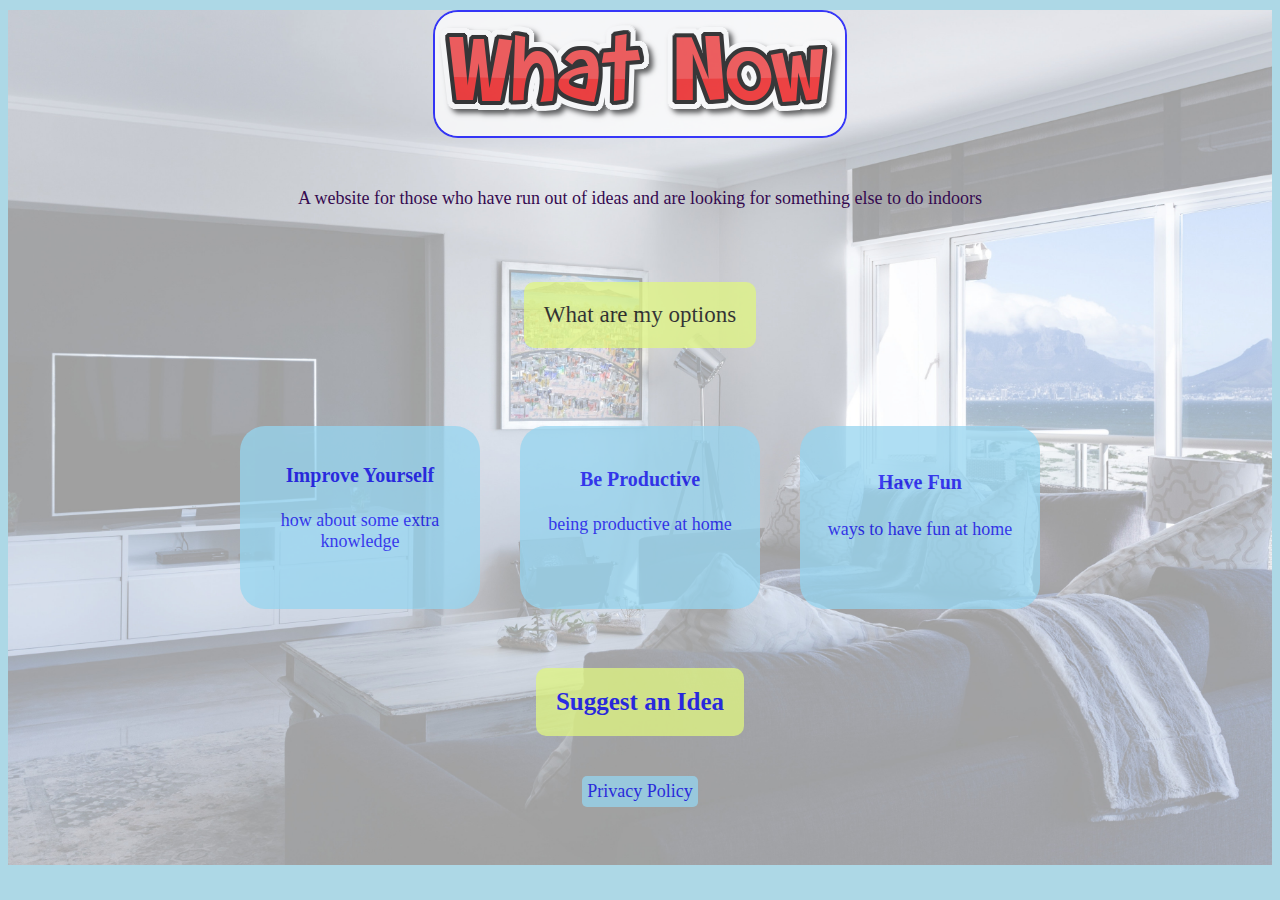
<file: index.html>
<!DOCTYPE html>
<html lang="en">
<head>
    <meta charset="UTF-8">
    <meta name="viewport" content="width=device-width, initial-scale=1.0">
    <link rel="stylesheet" href="CSS/index.css">
    <script src="validation.js"></script>
    <title>What Now</title>
</head>
<body>
    <div id="background" style="background-image: url(/resources/living_room_65.jpg);">
        <img id="title" src="resources/title.png" alt="title">
        <div id="content">

            <div id="web_desc">A website for those who 
                have run out of ideas and are looking for something else to do indoors</div>
                
            <div id="options">What are my options</div>
            
            <div id="thumbnails">

                <a href="/Themes/Improve/improve.html" style="text-decoration: none;"><section id="thumb1">
                    <h1 id="improve">Improve Yourself</h1>
                    <p id="improve_desc">how about some extra knowledge</p>
                </section></a>

                <a href="/Themes/Productive/productive.html" style="text-decoration: none;"><section id="thumb2" >                    
                    <h2 id="productive">Be Productive</h2>
                    <p id="productive_desc">being productive at home</p>
                </section></a> 

                <a href="/Themes/Fun/fun.html" style="text-decoration: none;"><section id="thumb3">
                    <h3 id="have_fun">Have Fun</h3>
                    <p id="have_fun_desc">ways to have fun at home</p>
                </section></a>                
            </div>
            <a href="suggestion.html" style="text-decoration: none;"><h4 id="suggest">Suggest an Idea</h4></a>
        </div>
        <footer><a href="/policy.html" style="text-decoration: none;"><div class="footer">Privacy Policy</div></a>
        </footer>
    </div>
    
    <!-- Cookie Consent by https://www.TermsFeed.com -->
    <script type="text/javascript" src="//www.termsfeed.com/public/cookie-consent/3.0.0/cookie-consent.js"></script>
    <script type="text/javascript">
    document.addEventListener('DOMContentLoaded', function () {
    cookieconsent.run({"notice_banner_type":"headline","consent_type":"express","palette":"light","language":"en","website_name":"WhatNow"});
    });
    </script>

    <noscript>Cookie Consent by <a href="https://www.TermsFeed.com/">TermsFeed Generator</a></noscript>
    <!-- End Cookie Consent -->
</body>
</html>
</file>
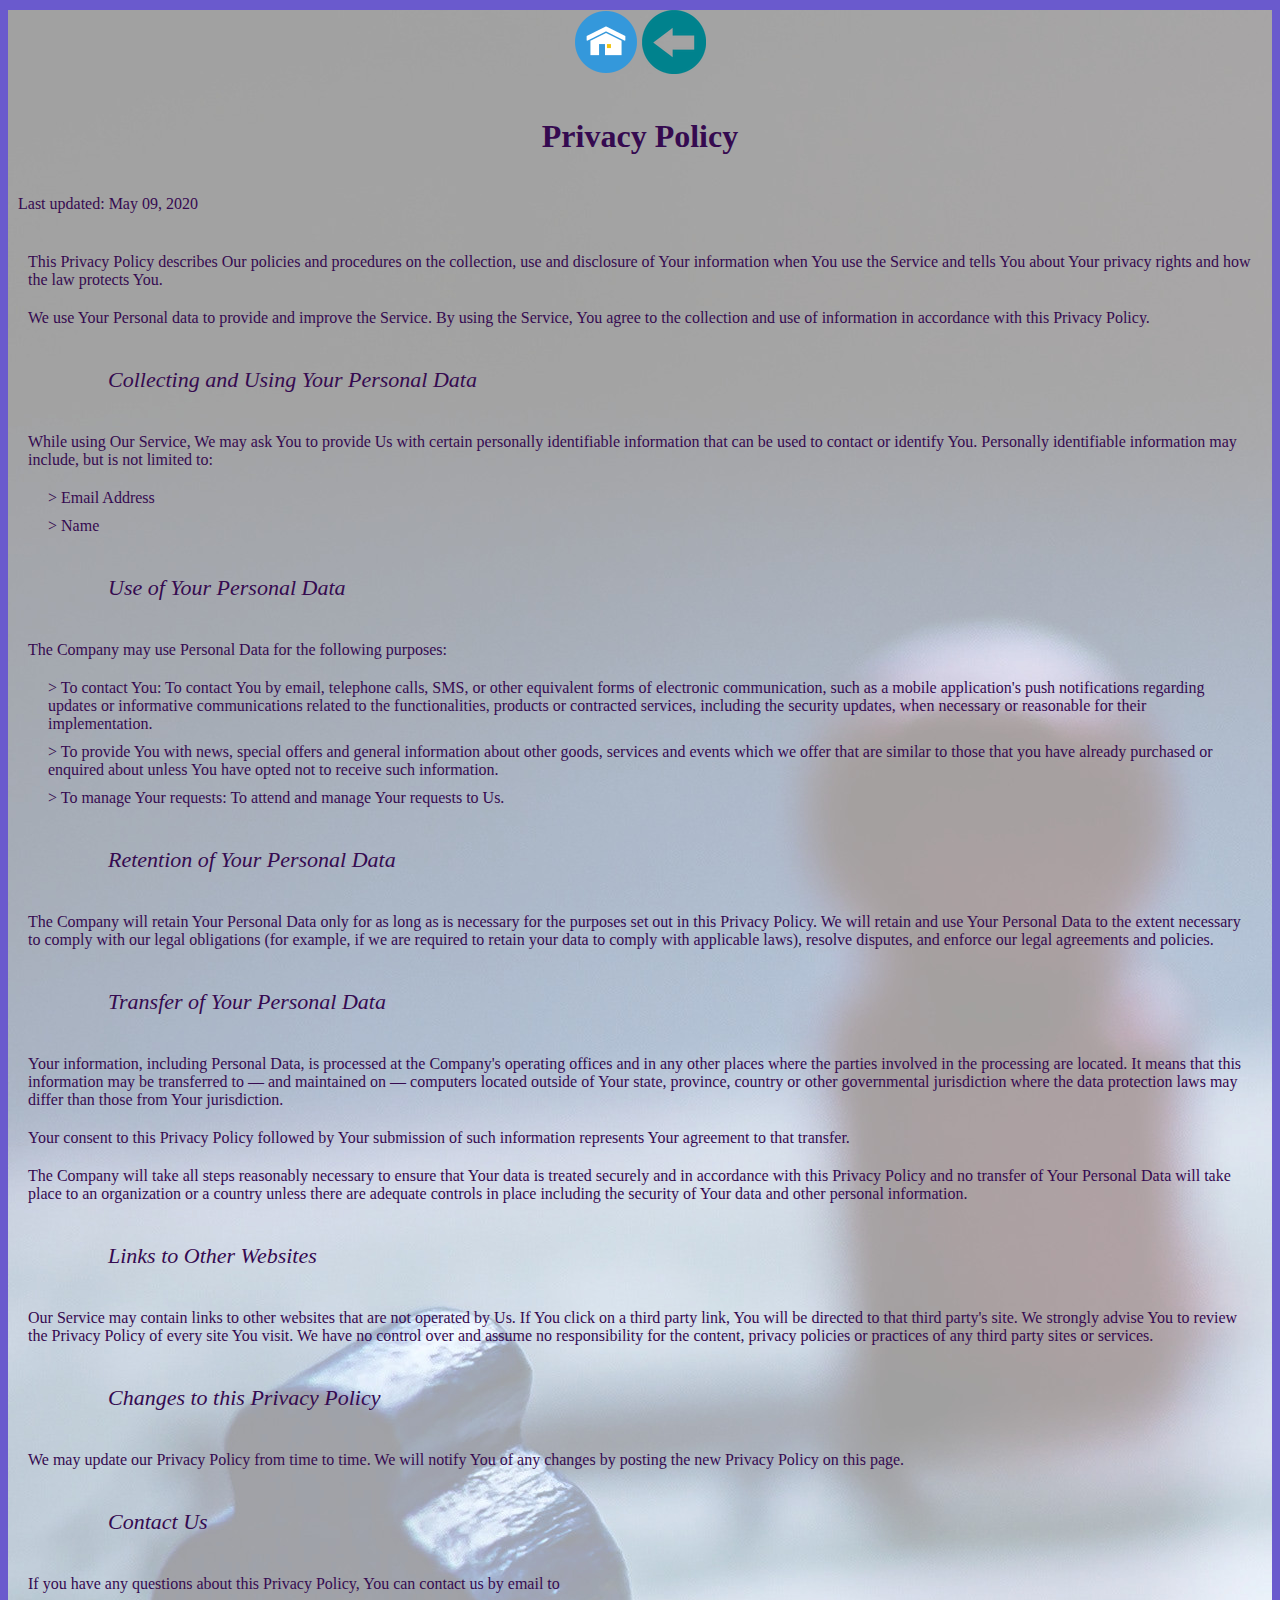
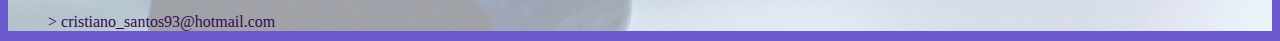
<file: policy.html>
<!DOCTYPE html>
<html lang="en">
<head>
    <meta charset="UTF-8">
    <meta name="viewport" content="width=device-width, initial-scale=1.0">
    <title>Document</title>
    <link rel="stylesheet" href="/CSS/policy.css">
</head>
<body>
    <div id="background" style="background-image: url(/resources/board_game_65.jpg);">
        <nav>
            <a href="/index.html"><img src="/resources/home.png" alt="#"></a>
            <a href="/suggestion.html"><img src="/resources/back.png" alt="#"></a>         
        </nav>
        <div class="content">
            <h1>Privacy Policy</h1>
            
        
            <p style="margin: 20px 0px 40px 10px;"> Last updated: May 09, 2020</p>

            <p class="text">This Privacy Policy describes Our policies and procedures on the collection, use and disclosure of Your information when You use the Service and tells You about Your privacy rights and how the law protects You.</p>
            <p class="text">We use Your Personal data to provide and improve the Service. By using the Service, You agree to the collection and use of information in accordance with this Privacy Policy.</p>

            <p class="title">Collecting and Using Your Personal Data</p>

            <p class="text">While using Our Service, We may ask You to provide Us with certain personally identifiable information that can be used to contact or identify You. Personally identifiable information may include, but is not limited to:</p>   
            <p class="option">>  Email Address</p>
            <p class="option">>  Name</p>
            
            <p class="title">Use of Your Personal Data</p>
            <p class="text">The Company may use Personal Data for the following purposes:</p>
            <p class="option">> To contact You: To contact You by email, telephone calls, SMS, or other equivalent forms of electronic communication, such as a mobile application's push notifications regarding updates or informative communications related to the functionalities, products or contracted services, including the security updates, when necessary or reasonable for their implementation.</p>
            <p class="option">> To provide You with news, special offers and general information about other goods, services and events which we offer that are similar to those that you have already purchased or enquired about unless You have opted not to receive such information.</p>
            <p class="option">> To manage Your requests: To attend and manage Your requests to Us.</p> 

            <p class="title">Retention of Your Personal Data</p>
            <p class="text">The Company will retain Your Personal Data only for as long as is necessary for the purposes set out in this Privacy Policy. We will retain and use Your Personal Data to the extent necessary to comply with our legal obligations (for example, if we are required to retain your data to comply with applicable laws), resolve disputes, and enforce our legal agreements and policies.</p>

            <p class="title">Transfer of Your Personal Data</p>
            <p class="text">Your information, including Personal Data, is processed at the Company's operating offices and in any other places where the parties involved in the processing are located. It means that this information may be transferred to — and maintained on — computers located outside of Your state, province, country or other governmental jurisdiction where the data protection laws may differ than those from Your jurisdiction.</p>
            <p class="text">Your consent to this Privacy Policy followed by Your submission of such information represents Your agreement to that transfer.</p>
            <p class="text">The Company will take all steps reasonably necessary to ensure that Your data is treated securely and in accordance with this Privacy Policy and no transfer of Your Personal Data will take place to an organization or a country unless there are adequate controls in place including the security of Your data and other personal information.</p>

            <p class="title">Links to Other Websites</p>
            <p class="text">Our Service may contain links to other websites that are not operated by Us. If You click on a third party link, You will be directed to that third party's site. We strongly advise You to review the Privacy Policy of every site You visit. We have no control over and assume no responsibility for the content, privacy policies or practices of any third party sites or services.</p>

            <p class="title">Changes to this Privacy Policy</p>
            <p class="text">We may update our Privacy Policy from time to time. We will notify You of any changes by posting the new Privacy Policy on this page.</p>

            <p class="title">Contact Us</p>
            <p class="text">If you have any questions about this Privacy Policy, You can contact us by email to</p>
            <p class="option">> cristiano_santos93@hotmail.com</p>

        </div>
    </div>
</body>
</html>
</file>
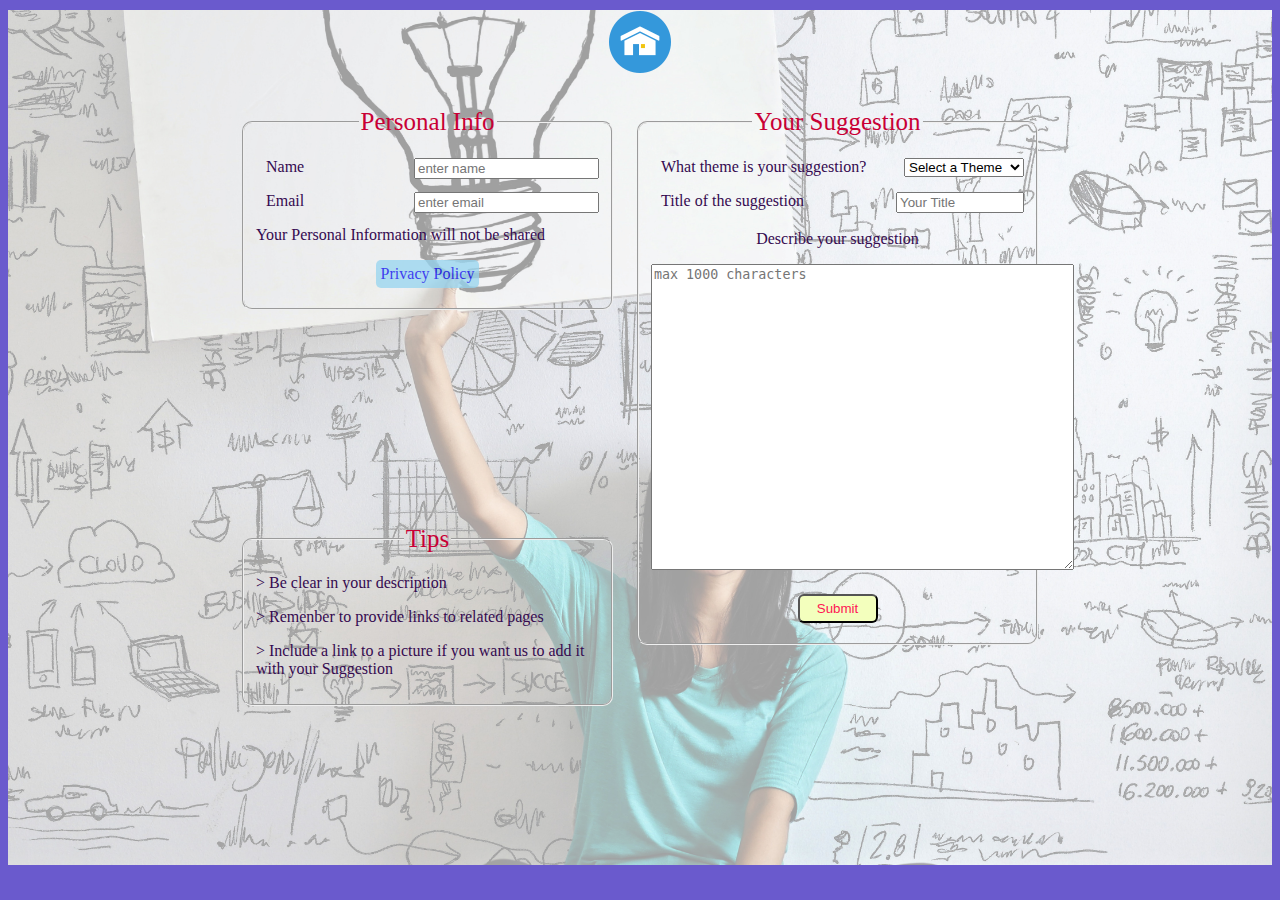
<file: suggestion.html>
<!DOCTYPE html>
<html lang="en">
<head>
    <meta charset="UTF-8">
    <meta name="viewport" content="width=device-width, initial-scale=1.0">
    <link rel="stylesheet" href="/CSS/suggestions.css">
    <title>Suggestion</title>
    <script src="validation.js" type="text/javascript"></script>
</head>
<body>
    
    <div id="background">
        <nav>
            <a href="/index.html"><img src="/resources/home.png" alt="#"></a>           
        </nav>
        <form action="http://google.com" id="suggestion_form" method="GET">

            <!-- User Info -->
            <div id="info_area">
                <fieldset id="personal">
                    <legend>Personal Info</legend>
                    <p> <label for="name">Name</label> <input type="text" id="name" name="name" placeholder="enter name"></p>
                    <p id="nameRequiredError" class="error" style="display: none; color: red;">Name is Required</p>
                    <p><label for="email">Email</label> <input type="text" id="email" name="email" placeholder="enter email"></p>
                    <p id="emailRequiredError" class="error" style="display: none; color: red;">Email is Required</p>
                    <p>Your Personal Information will not be shared</p>
                    <a href="/policy.html" style="text-decoration: none;"><div class="policy"  >Privacy Policy</div></a>
                </fieldset>

                <fieldset id="tips">
                    <legend>Tips</legend>
                    
                    <p>> Be clear in your description</p>
                    <p>> Remenber to provide links to related pages</p>
                    <p>> Include a link to a picture if you want us to add it with your Suggestion</p>
                    
                </fieldset>
            </div>
            <div id="suggestion_area">
                <fieldset id="your_suggestion">
                    <legend>Your Suggestion</legend>
                    <div id="theme_area">
                        <p>
                            <label for="theme">What theme is your suggestion?</label>
                            <select name="theme" id="theme">
                                <option value="">Select a Theme</option>
                                <option value="1">Improve Yourself</option>
                                <option value="2">Be Productive</option>
                                <option value="3">Have Fun</option>
                            </select>                            
                        </p>
                        <p id="themeRequiredError" class="error" style="display: none; color: red;">Select a Theme</p>
                        <p>
                            <label for="title">Title of the suggestion</label>
                            <input type="text" id="title" name="title" placeholder="Your Title">
                        </p>
                    </div>
                    <div id="describe">
                        <p id="describe_title">
                            <label for="description">Describe your suggestion</label>
                        </p>
                        <p id="text_area">
                            <textarea name="description" id="description" cols="50" rows="20" 
                                maxlength="1000" placeholder="max 1000 characters"></textarea>
                        </p>
                    </div>
                    <p id="submit">
                        <input type="submit" value="Submit" id="submitButton">
                    </p>                    
                </fieldset>
            </div>
        </form>
    </div>
</body>
</html>
</file>
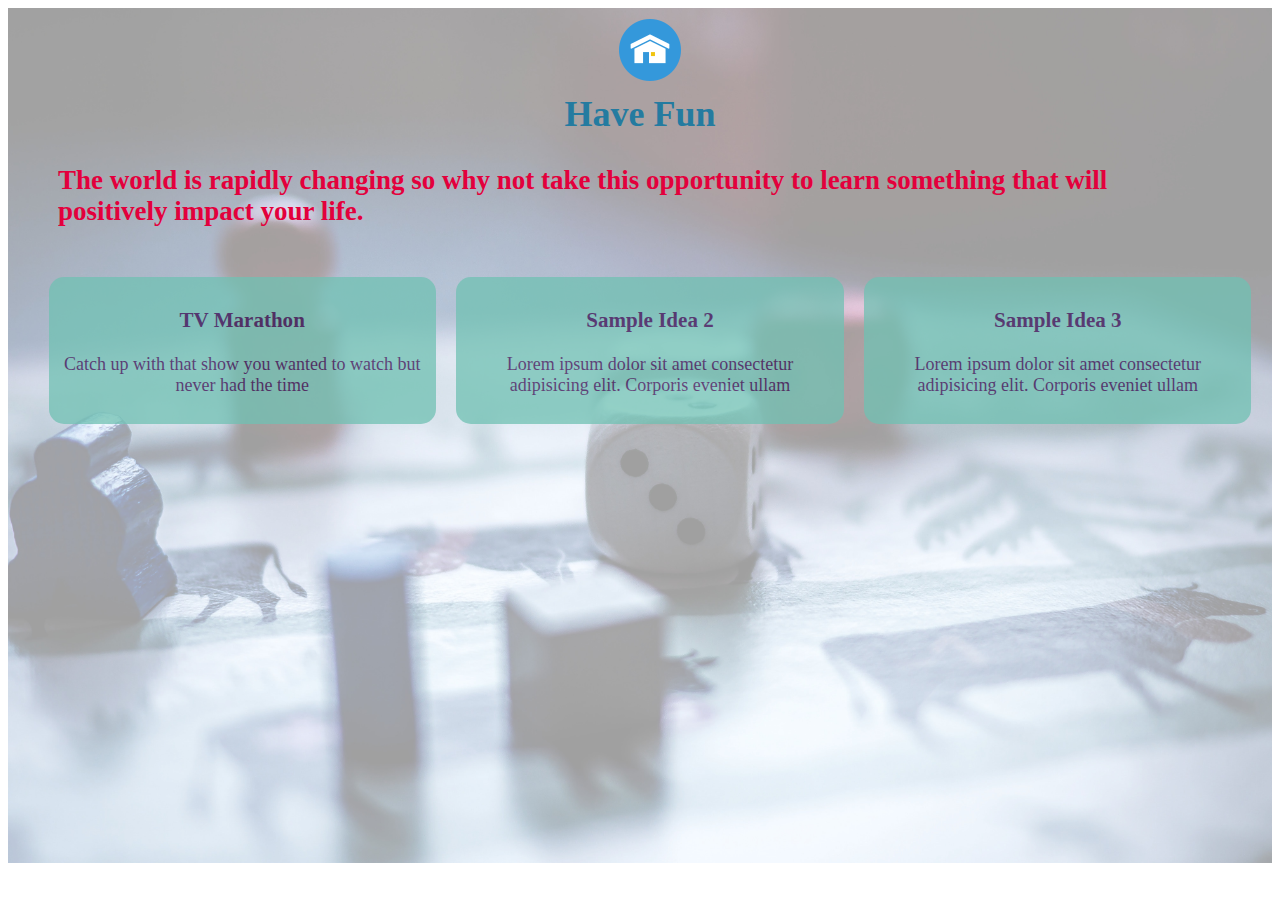
<file: Themes/Fun/fun.html>
<!DOCTYPE html>
<html lang="en">
<head>
    <meta charset="UTF-8">
    <meta name="viewport" content="width=device-width, initial-scale=1.0">
    <link rel="stylesheet" href="/CSS/themes.css">
    <title>Have Fun</title>
</head>
<body>
    <div id="background" style="background-image: url(/resources/board_game_65.jpg);">
        <nav>
            <a href="/index.html"><img src="/resources/home.png" alt="#"></a>           
        </nav>
        <h1 id="title">Have Fun</h1>

        <h2 id="desc">The world is rapidly changing so why not take this opportunity to learn something that will positively impact your life.</h2>
        
        <div class="ideas">
            <div class="gridBox">
                <a href="/Themes/Fun/Ideas/idea_1.html" style="text-decoration: none;"><div class="idea" id="idea_TV">
                    <div class="content">
                        <h3>TV Marathon</h3>
                        <p>Catch up with that show you wanted to watch but never had the time</p>
                    </div>
                </div></a>
                <a href="/Themes/Fun/Ideas/idea_2.html" style="text-decoration: none;"><div class="idea">
                    <div class="content">
                        <h3>Sample Idea 2</h3>
                        <p>Lorem ipsum dolor sit amet consectetur adipisicing elit. Corporis eveniet ullam</p>
                    </div>
                </div></a>
                <a href="/Themes/Fun/Ideas/idea_3.html" style="text-decoration: none;"><div class="idea">
                    <div class="content">
                        <h3>Sample Idea 3</h3>
                        <p>Lorem ipsum dolor sit amet consectetur adipisicing elit. Corporis eveniet ullam</p>
                    </div>
                </div></a>
            </div>
        </div>
    </div>
</body>
</html>
</file>
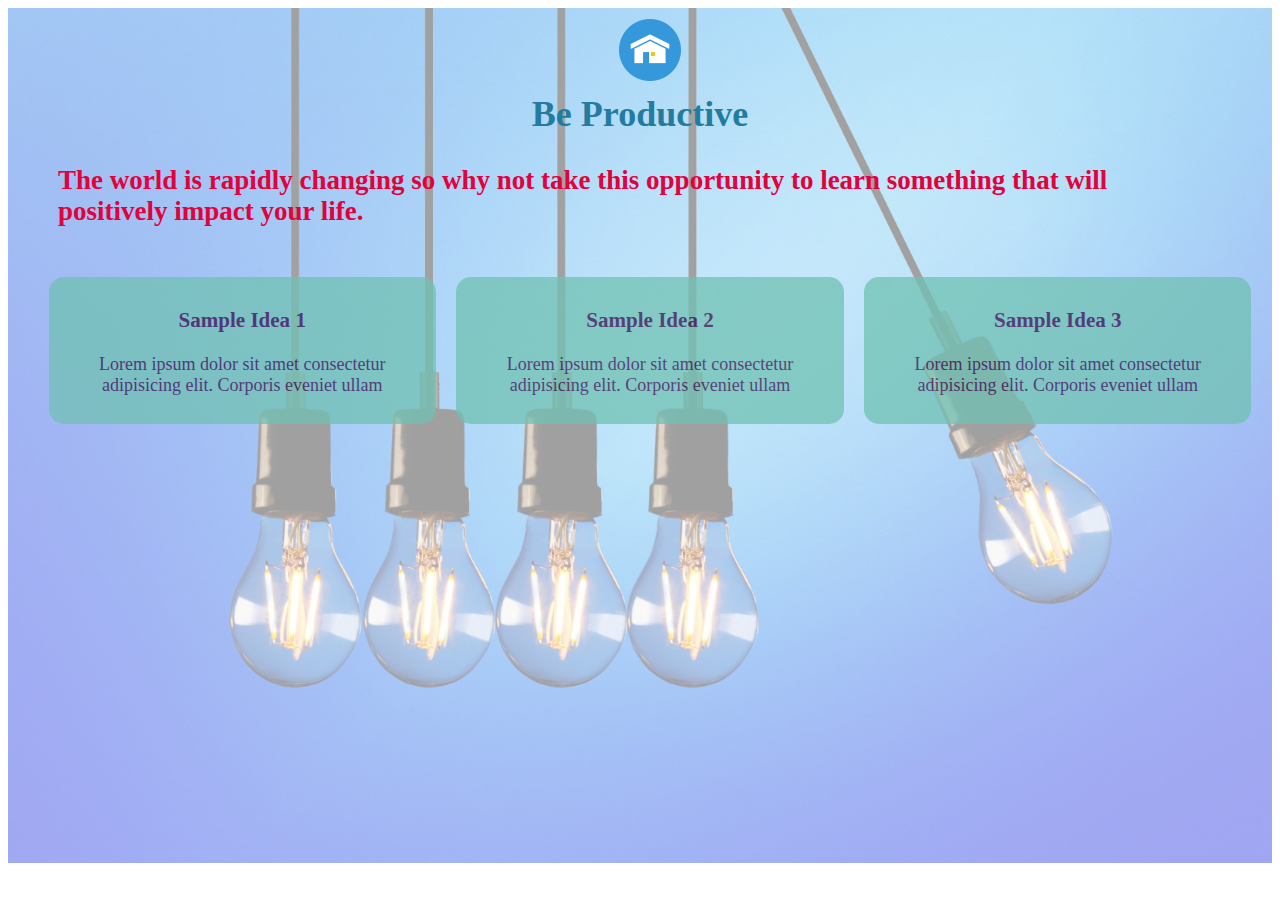
<file: Themes/Productive/productive.html>
<!DOCTYPE html>
<html lang="en">
<head>
    <meta charset="UTF-8">
    <meta name="viewport" content="width=device-width, initial-scale=1.0">
    <link rel="stylesheet" href="/CSS/themes.css">
    <title>Be Productive</title>
</head>
<body>
    <div id="background" style="background-image: url(/resources/light_bulb3_65.jpg);">
        <nav>
            <a href="/index.html"><img src="/resources/home.png" alt="#"></a>           
        </nav>
        <h1 id="title">Be Productive</h1>

        <h2 id="desc">The world is rapidly changing so why not take this opportunity to learn something that will positively impact your life.</h2>
        
        <div class="ideas">
            <div class="gridBox">
                <a href="/Themes/Productive/Ideas/idea_1.html" style="text-decoration: none;"><div class="idea">
                    <div class="content">
                        <h3>Sample Idea 1</h3>
                        <p>Lorem ipsum dolor sit amet consectetur adipisicing elit. Corporis eveniet ullam</p>
                    </div>
                </div></a>
                <a href="/Themes/Productive/Ideas/idea_2.html" style="text-decoration: none;"><div class="idea">
                    <div class="content">
                        <h3>Sample Idea 2</h3>
                        <p>Lorem ipsum dolor sit amet consectetur adipisicing elit. Corporis eveniet ullam</p>
                    </div>
                </div></a>
                <a href="/Themes/Productive/Ideas/idea_3.html" style="text-decoration: none;"><div class="idea">
                    <div class="content">
                        <h3>Sample Idea 3</h3>
                        <p>Lorem ipsum dolor sit amet consectetur adipisicing elit. Corporis eveniet ullam</p>
                    </div>
                </div></a>
            </div>
        </div>
    </div>
</body>
</html>
</file>
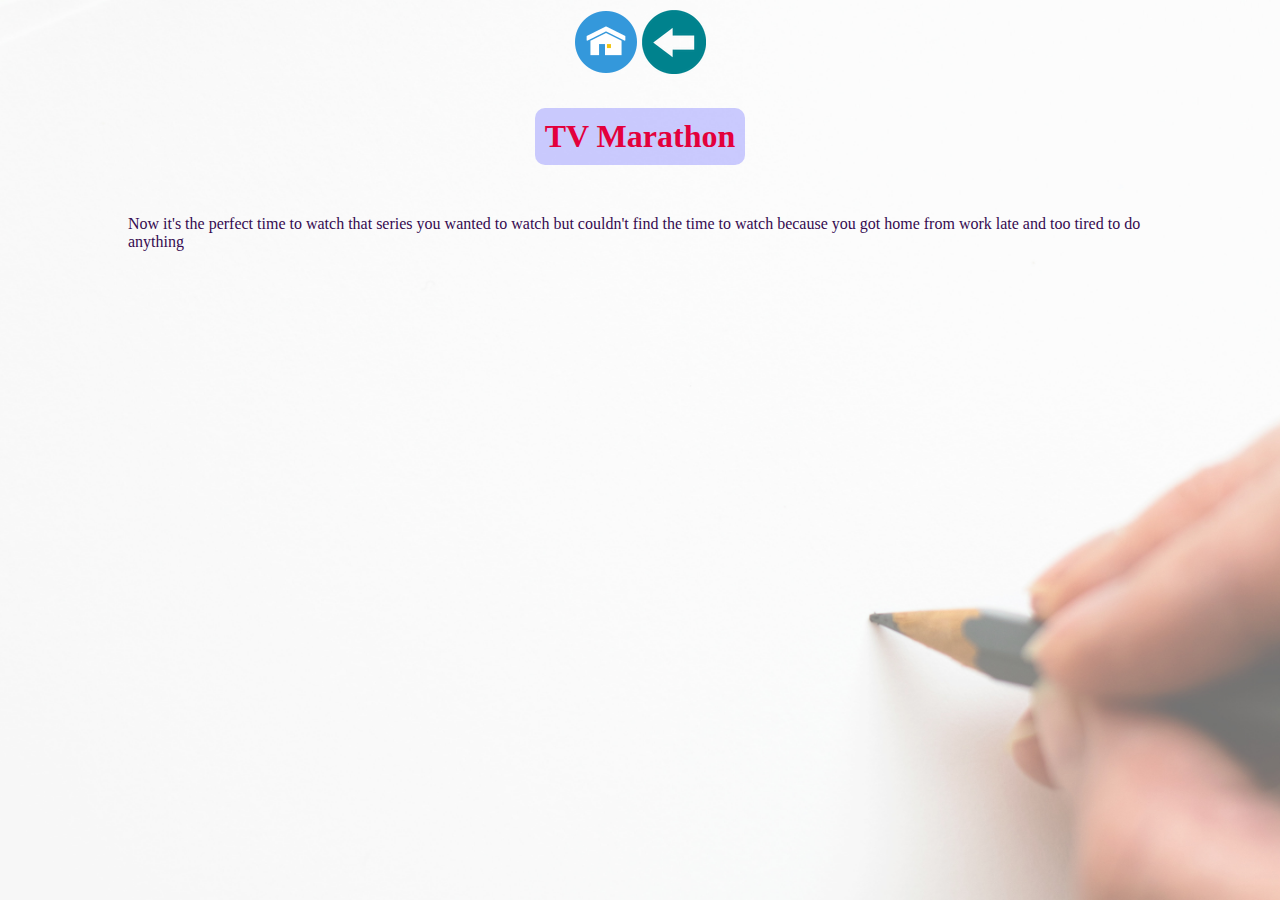
<file: Themes/Fun/Ideas/idea_1.html>
<!DOCTYPE html>
<html lang="en">
<head>
    <meta charset="UTF-8">
    <meta name="viewport" content="width=device-width, initial-scale=1.0">
    <link rel="stylesheet" href="/CSS/idea.css">
    <title>TV Marathon</title>
</head>
<body>    
    <nav>
        <a href="/index.html"><img src="/resources/home.png" alt="#"></a>
        <a href="/Themes/Fun/fun.html"><img src="/resources/back.png" alt="#"></a>         
    </nav>
    <h1 class="title">TV Marathon</h1>
    <div class="content">
        <p>Now it's the perfect time to watch that series you wanted to watch but couldn't find the time to watch because you got home from work late and too tired to do anything</p>
    </div>
    

</body>
</html>
</file>
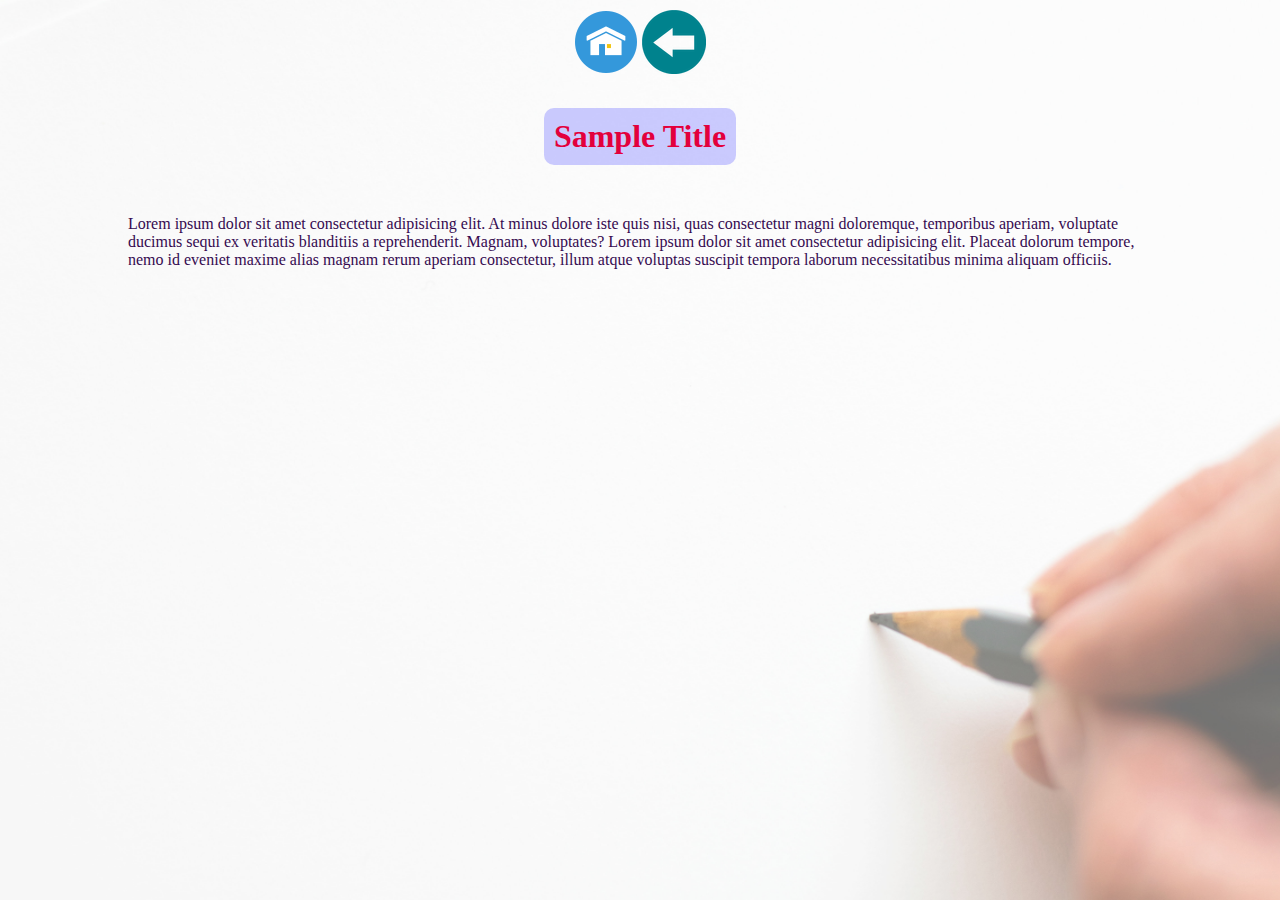
<file: Themes/Fun/Ideas/idea_2.html>
<!DOCTYPE html>
<html lang="en">
<head>
    <meta charset="UTF-8">
    <meta name="viewport" content="width=device-width, initial-scale=1.0">
    <link rel="stylesheet" href="/CSS/idea.css">
    <title>Idea 1</title>
</head>
<body>
    <nav>
        <nav>
            <a href="/index.html"><img src="/resources/home.png" alt="#"></a>
            <a href="/Themes/Fun/fun.html"><img src="/resources/back.png" alt="#"></a>         
        </nav>
    </nav>
    <h1 class="title">Sample Title</h1>
    <div class="content">
        <p>Lorem ipsum dolor sit amet consectetur adipisicing elit. At minus dolore iste quis nisi, quas consectetur magni doloremque, temporibus aperiam, voluptate ducimus sequi ex veritatis blanditiis a reprehenderit. Magnam, voluptates? Lorem ipsum dolor sit amet consectetur adipisicing elit. Placeat dolorum tempore, nemo id eveniet maxime alias magnam rerum aperiam consectetur, illum atque voluptas suscipit tempora laborum necessitatibus minima aliquam officiis.</p>
    </div>
    
</body>
</html>
</file>
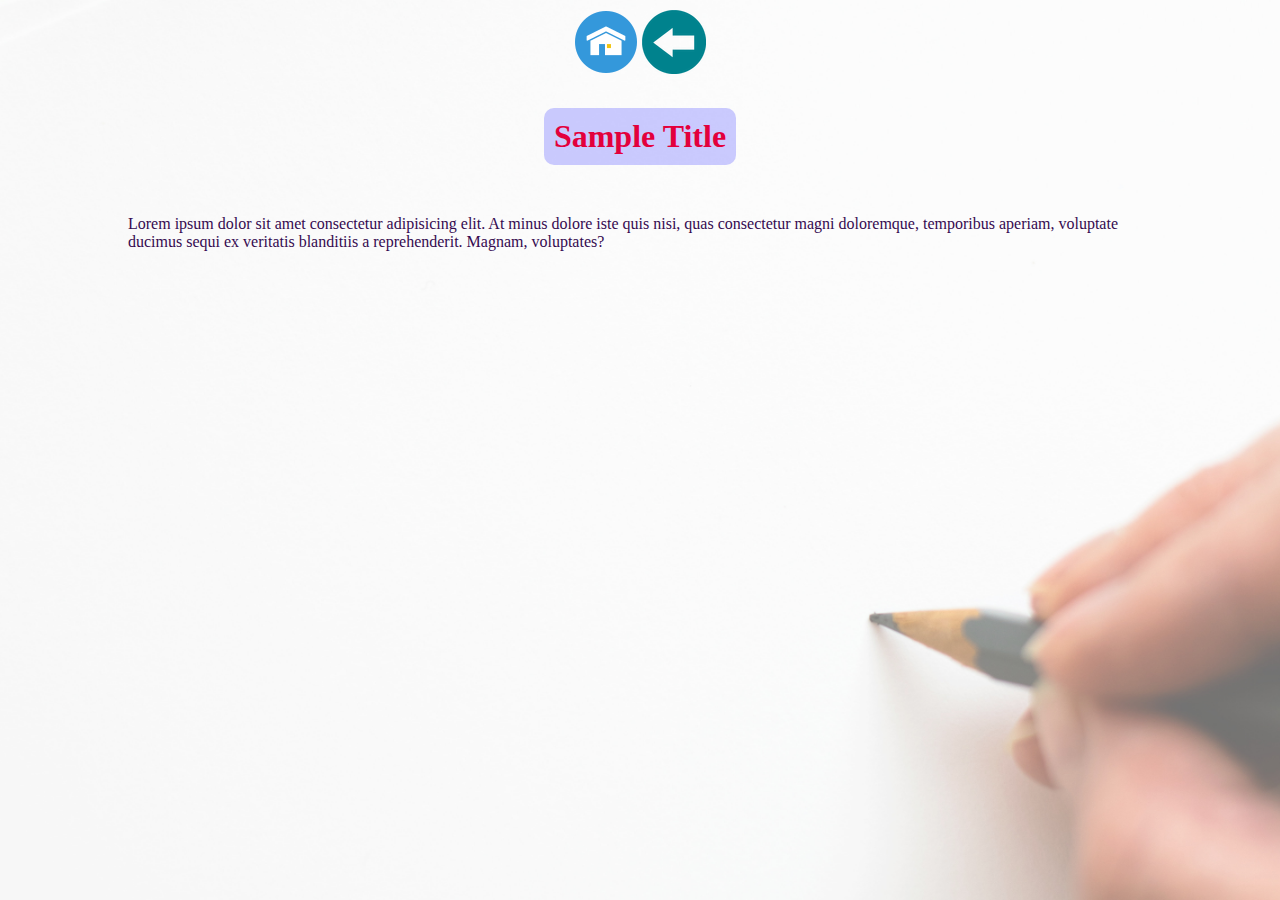
<file: Themes/Fun/Ideas/idea_3.html>
<!DOCTYPE html>
<html lang="en">
<head>
    <meta charset="UTF-8">
    <meta name="viewport" content="width=device-width, initial-scale=1.0">
    <link rel="stylesheet" href="/CSS/idea.css">
    <title>Idea 1</title>
</head>
<body>
    <nav>
        <nav>
            <a href="/index.html"><img src="/resources/home.png" alt="#"></a>
            <a href="/Themes/Fun/fun.html"><img src="/resources/back.png" alt="#"></a>         
        </nav>
    </nav>
    <h1 class="title">Sample Title</h1>
    <div class="content">
        <p>Lorem ipsum dolor sit amet consectetur adipisicing elit. At minus dolore iste quis nisi, quas consectetur magni doloremque, temporibus aperiam, voluptate ducimus sequi ex veritatis blanditiis a reprehenderit. Magnam, voluptates?</p>
    </div>
    
</body>
</html>
</file>
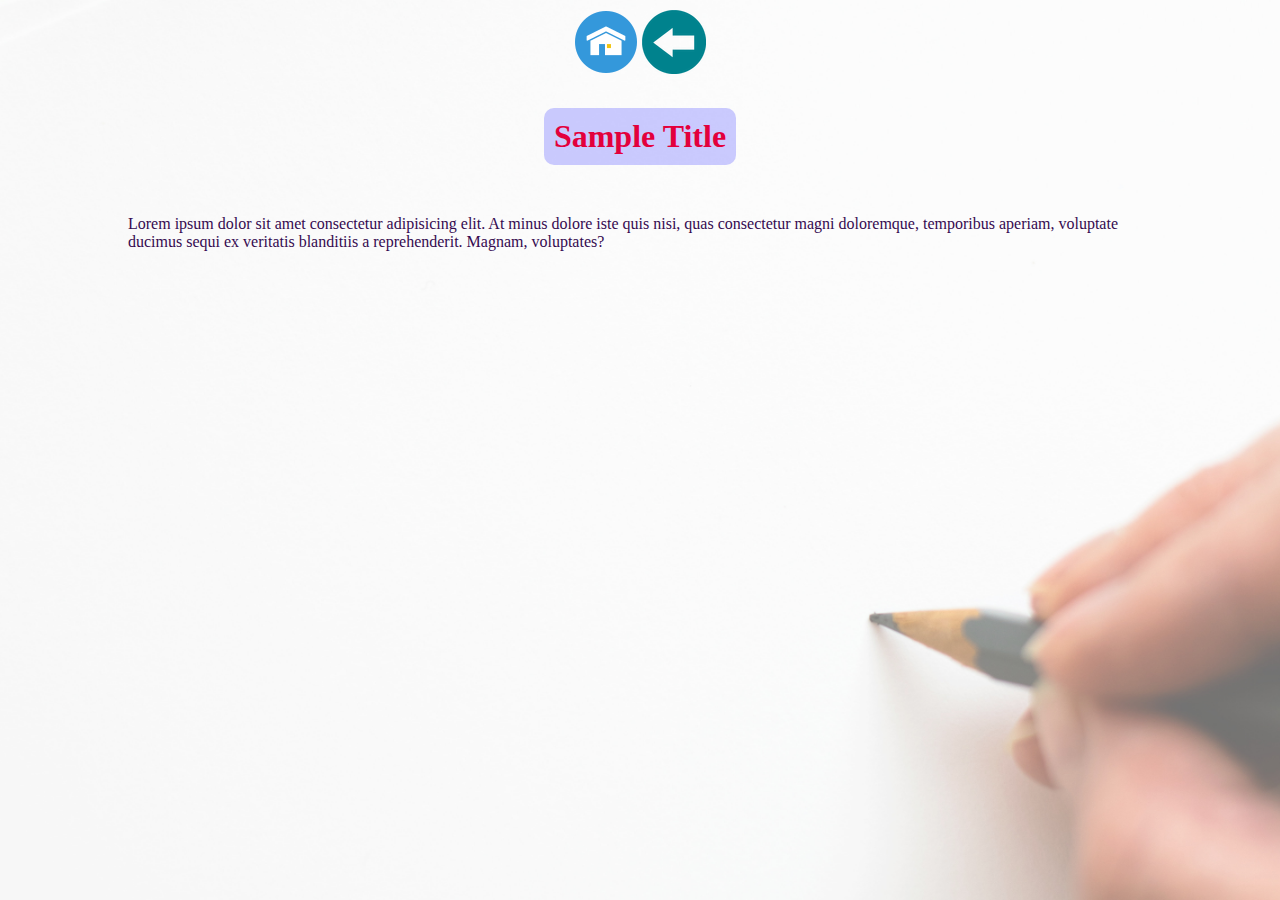
<file: Themes/Improve/Ideas/idea_1.html>
<!DOCTYPE html>
<html lang="en">
<head>
    <meta charset="UTF-8">
    <meta name="viewport" content="width=device-width, initial-scale=1.0">
    <link rel="stylesheet" href="/CSS/idea.css">
    <title>Idea 1</title>
</head>
<body>
    <nav>        
        <a href="/index.html"><img src="/resources/home.png" alt="#"></a>
        <a href="/Themes/Improve/improve.html"><img src="/resources/back.png" alt="#"></a>                 
    </nav>
    <h1 class="title">Sample Title</h1>
    <div class="content">
        <p>Lorem ipsum dolor sit amet consectetur adipisicing elit. At minus dolore iste quis nisi, quas consectetur magni doloremque, temporibus aperiam, voluptate ducimus sequi ex veritatis blanditiis a reprehenderit. Magnam, voluptates?</p>
    </div>
    
</body>
</html>
</file>
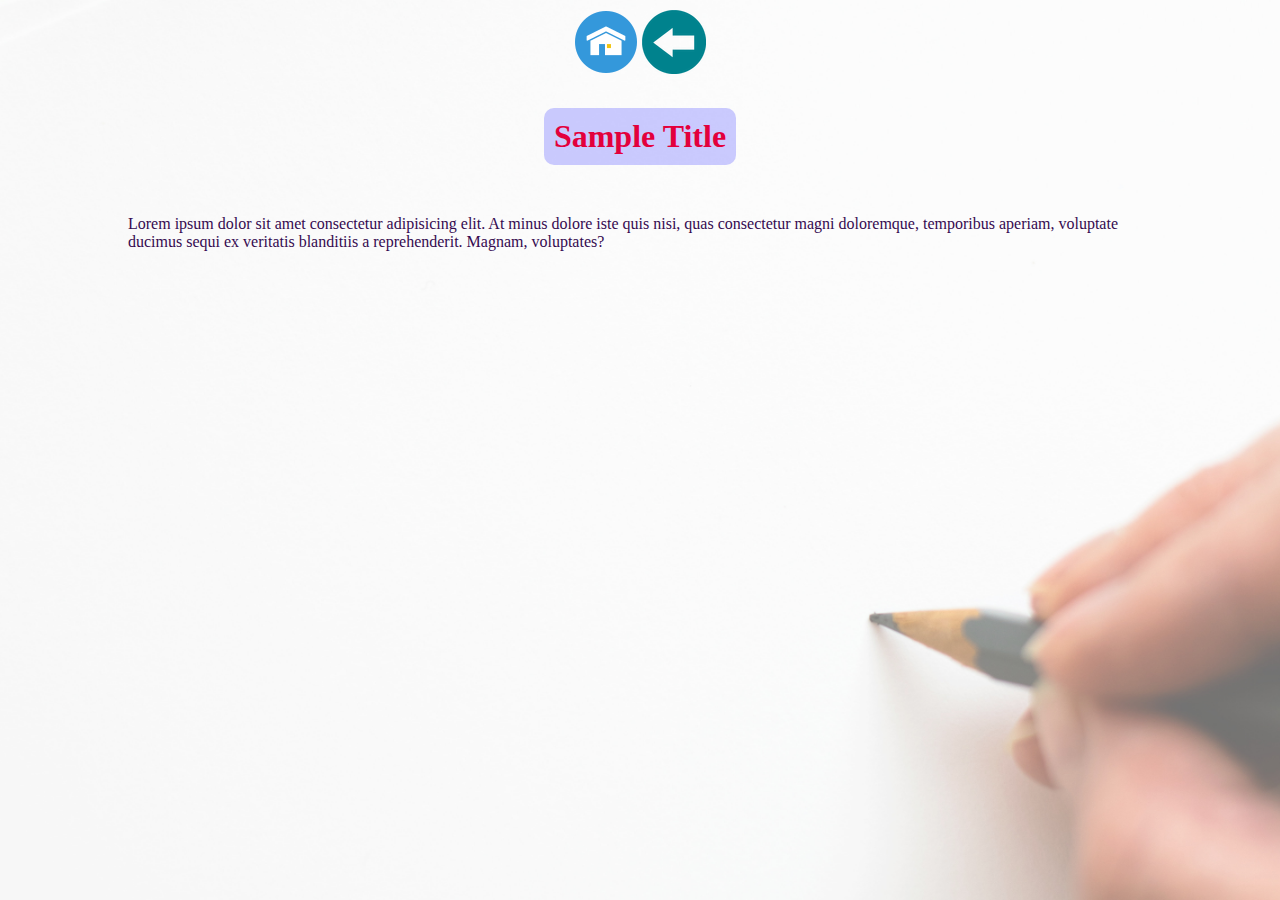
<file: Themes/Improve/Ideas/idea_2.html>
<!DOCTYPE html>
<html lang="en">
<head>
    <meta charset="UTF-8">
    <meta name="viewport" content="width=device-width, initial-scale=1.0">
    <link rel="stylesheet" href="/CSS/idea.css">
    <title>Idea 1</title>
</head>
<body>
    <nav>
        <a href="/index.html"><img src="/resources/home.png" alt="#"></a>
        <a href="/Themes/Improve/improve.html"><img src="/resources/back.png" alt="#"></a>         
    </nav>
    <h1 class="title">Sample Title</h1>
    <div class="content">
        <p>Lorem ipsum dolor sit amet consectetur adipisicing elit. At minus dolore iste quis nisi, quas consectetur magni doloremque, temporibus aperiam, voluptate ducimus sequi ex veritatis blanditiis a reprehenderit. Magnam, voluptates?</p>
    </div>
</body>
</html>
</file>
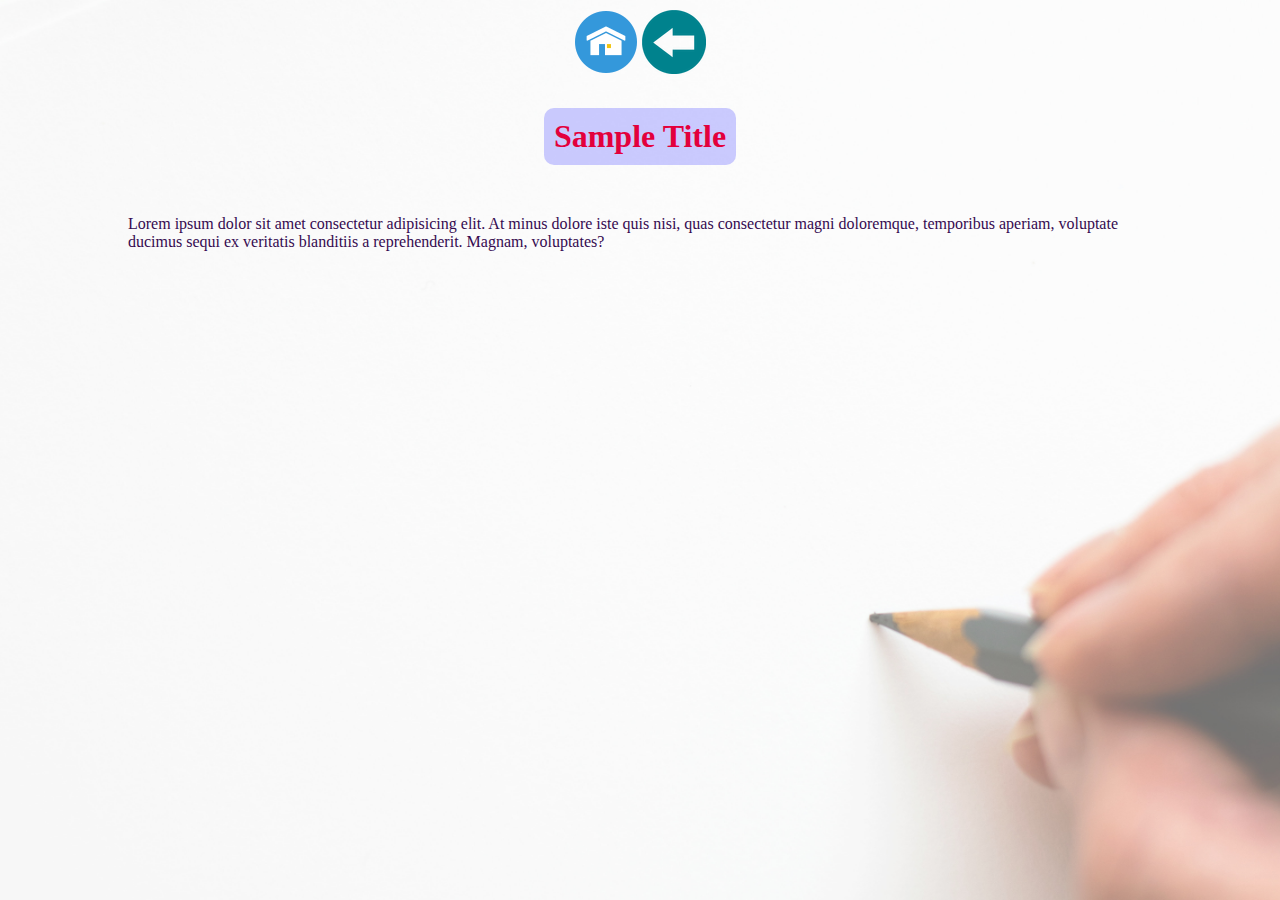
<file: Themes/Productive/Ideas/idea_1.html>
<!DOCTYPE html>
<html lang="en">
<head>
    <meta charset="UTF-8">
    <meta name="viewport" content="width=device-width, initial-scale=1.0">
    <link rel="stylesheet" href="/CSS/idea.css">
    <title>Idea 1</title>
</head>
<body>
    <nav>
        <a href="/index.html"><img src="/resources/home.png" alt="#"></a>
        <a href="/Themes/Productive/productive.html"><img src="/resources/back.png" alt="#"></a>         
    </nav>
    <h1 class="title">Sample Title</h1>
    <div class="content">
        <p>Lorem ipsum dolor sit amet consectetur adipisicing elit. At minus dolore iste quis nisi, quas consectetur magni doloremque, temporibus aperiam, voluptate ducimus sequi ex veritatis blanditiis a reprehenderit. Magnam, voluptates?</p>
    </div>
</body>
</html>
</file>
<file: CSS/index.css>
body {
    background-color: lightblue;
    font-size: 18px;
    font-family: Georgia, 'Times New Roman', Times, serif;
    font-style: normal;    
}
h1, h2, h3, h4 {
    text-align: center;
    font-size: 20px;
    padding: 5px;
}
h4 {
    font-size: 25px;
}
#title {
    border: 2px solid blue;    
    border-radius: 25px;  
    opacity: 0.75;
    display: flex;
    margin: 10px auto 40px;
}

#web_desc {
    text-align: center;
    margin: 20px auto;
    padding: 10px;
    width: fit-content;
    color: #350a50;
}
#options {
    background-color:#e0f681;
    opacity: 0.75;
    border-radius: 10px;
    font-size: 23px;
    text-align: center;
    padding: 20px;
    width: fit-content;
    margin: 5% auto 2%;
}
#thumbnails {
    font-style: normal;
    text-decoration: #350a50;
    display: flex;
    justify-content: center;
    margin: 3% 1%;
    padding: 20px;
    text-align: center;
}
section {
    padding: 20px;
    border-radius: 25px;
    background-color:#96d5f0;
    opacity: 0.75;
}
#thumb1, #thumb2, #thumb3 {
    width: 200px;
    height: 70%;
    margin: 20px;
}
h4 {    
    background-color:#e0f681;
    border-radius: 10px;
    opacity: 0.75;
    width: fit-content;
    padding: 20px;
    margin: auto;
}
footer {
    width: fit-content;
    margin: 40px auto;
    text-decoration: #350a50;
    background-color: #96d5f0;
    border-radius: 5px;
    padding: 5px;
    opacity: 0.75;
}

/* --Background-- */

#background {
    height: 95vh;
    background-attachment: fixed;
    background-repeat: no-repeat;
    background-size: cover;
    background-position: center;
}


@media (max-width : 900px) {

    #thumbnails {
        flex-direction: column;
        justify-content: center;
        margin: auto;       
        width: fit-content;
    }
    #thumb1, #thumb2, #thumb3 {
        margin: 20px auto;
    }
    h4 {
        margin: 20px auto;
    }
    
}
</file>
<file: CSS/policy.css>
body {
    background-color: slateblue;
    font-size: 16px;
    font-family: Georgia, 'Times New Roman', Times, serif;
    color: #350a50;
}
nav {
    width: fit-content;
    margin: 10px auto;
}
content {
    height: fit-content;
}
h1 {
    margin: 40px auto;
    width: fit-content;
}
.title {
    font-size: 22px;
    font-style: italic;
    margin: 40px 100px;
}
.text {
    margin: 20px;
}
.option {
    margin: 10px 40px;
}
</file>
<file: CSS/suggestions.css>
body {
    background-color: slateblue;
    font-size: 16px;
    font-family: Georgia, 'Times New Roman', Times, serif;
    color: #350a50;
}
nav {
    width: fit-content;
    margin: 10px auto;
}
legend{
    font-size: 25px;
    text-align: center;
    color: #C90035;    
}
#suggestion_form {
    margin: 10px auto;
    display: flex;
    flex-direction: row;
    width: 800px;
}
#info_area {
    width: 450px;
    margin: 20px 20px 0 0 ;
}
#personal {
    border-radius: 10px;
}
.policy {
    width: fit-content;
    margin: 10px auto;
    text-decoration: #350a50;
    background-color: #96d5f0;
    border-radius: 5px;
    padding: 5px;
    opacity: 0.75;
}
#tips {
    margin-top: 215px;
    border-radius: 10px;
}
label {
    margin: 10px;
}
#suggestion_area {
    width: 450px;
    margin: 20px auto 0;
}
#your_suggestion {
    border-radius: 10px;
}
#theme, #title {
    float: right;
    width: 120px;
}
#name, #email {
    float: right;    
}
#theme_area {    
    margin: 10px auto;
    width: 373px;    
}
#describe {   
    margin: 20px auto;
    width:  373px;  
}
#describe_title {
    text-align: center;
}
#submit {
    width: fit-content;
    margin: 10px auto;
}
#submitButton {
    background-color: #f3ffbd;
    padding: 5px;
    width: 80px;
    border-radius: 6px;
    color: #ff1654;
}



/* --Background-- */

#background {
    background-image: url(/resources/suggestion_65.jpg);
    height: 95vh;
    background-attachment: fixed;
    background-repeat: no-repeat;
    background-size: cover;
    background-position: center;
  }


@media (max-width : 800px) {
    #suggestion_form {
        margin: 10px auto;
        width: fit-content;
        display: flex;
        flex-direction: column;        
    }
    #tips{
        margin: 0;
    }
    #info_area {
        margin: 20px auto;
    }
    #suggestion_area {
       margin: 10px auto;
    }
}
</file>
<file: CSS/themes.css>
body {
    font-family: Georgia, 'Times New Roman', Times, serif;
    font-size: 18px;
}
nav {
    background-repeat: no-repeat;
    background-position: center;
    width: 45px;
    height: 45px;
    margin: auto;
    padding: 10px;
}
#title {
    width: fit-content;
    margin: 20px auto;
    color: #247ba0;
}
#desc {
    width: fit-content;
    margin: 30px 50px;
    color: #E3003C;
}
.gridBox {
    display: grid;
    padding: 20px;
    justify-content: space-evenly;
    grid-template-columns: 30% 30% 30%;
    grid-gap: 20px;
}
.idea {    
    width: 100%;
    background-color: #70c1b3;
    border-radius: 15px;
    color: #350a50;
    padding: 10px;
    opacity: 0.75;    
}
.content {
    text-align: center;    
}

/* --Background-- */

#background {
    background-color: var(--secondary);
    height: 95vh;
    background-attachment: fixed;
    background-repeat: no-repeat;
    background-size: cover;
    background-position: center;
}

@media (max-width : 850px) {
    .gridBox {
        grid-template-columns: 90%;
    }
}
</file>
<file: CSS/idea.css>
body {
    margin: 0;
    background-image: url("/resources/pencil_65.jpg");   
    height: 95vh;
    background-attachment: fixed;
    background-repeat: no-repeat;
    background-size: cover;
    background-position: center;
    font-family: Georgia, 'Times New Roman', Times, serif;
}
nav {
    width: fit-content;
    margin: 10px auto;
}
.title {
    width: fit-content;
    margin: 30px auto;
    padding: 10px;
    background-color: rgba(151, 151, 255, 0.5);
    border-radius: 10px;
    color: #E3003C;    
}
.content {
    width: 80%;
    margin: 50px auto;
    color: #350a50;
}
</file>
